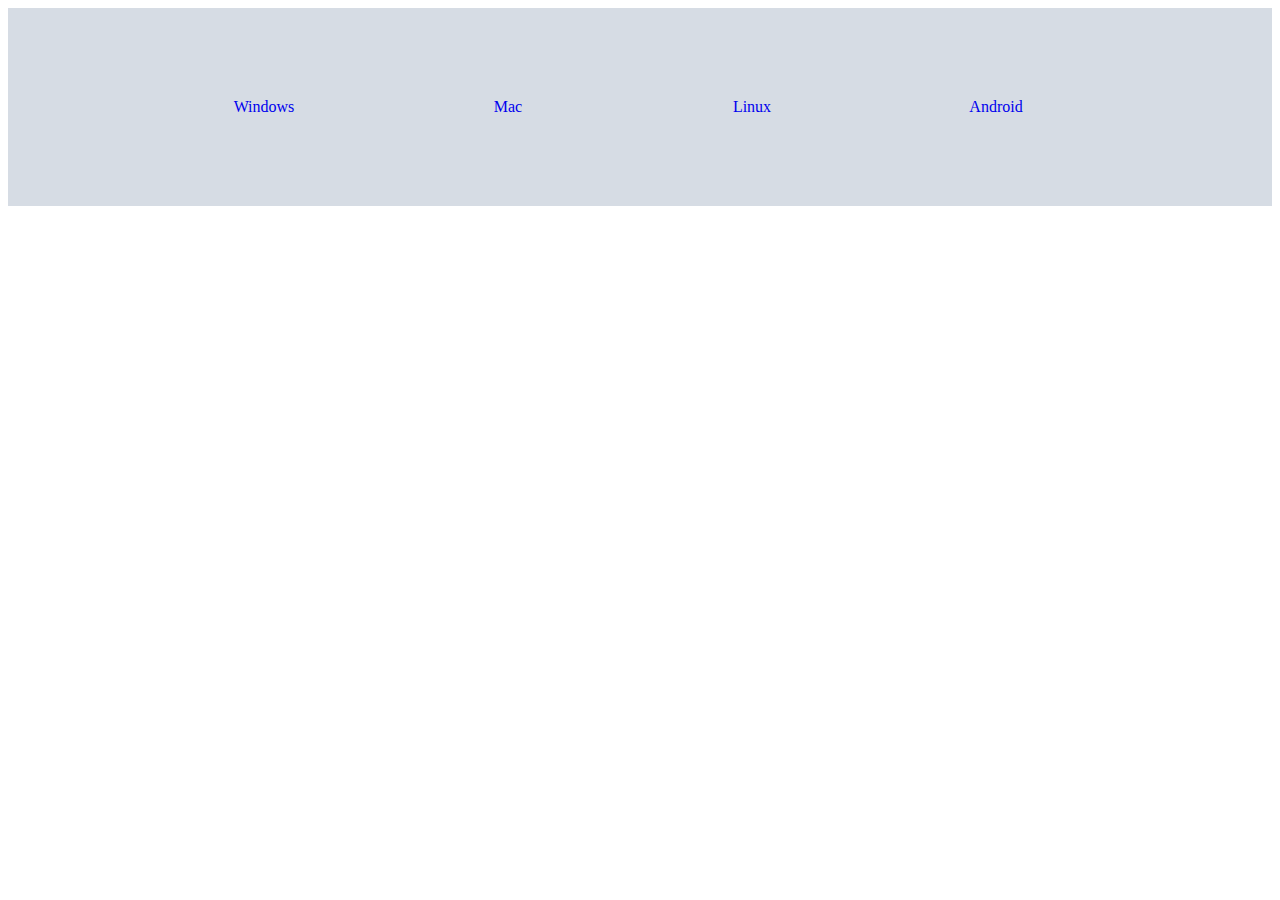
<file: buttonanimation/index.html>
<!DOCTYPE html>
<html lang="en">

<head>
    <meta charset="UTF-8">
    <meta http-equiv="X-UA-Compatible" content="IE=edge">
    <meta name="viewport" content="width=device-width, initial-scale=1.0">
    <title>hacksntricks</title>
    <link rel="stylesheet" type="text/css" href="index.css">
</head>

<body>
    <div class="all-animations">
        <a href="#" class="animation">
            <span>
                Windows
            </span>
        </a>
        <a href="#" class="animation">
            <span>
                Mac
            </span>
        </a>
        <a href="#" class="animation">
            <span>
                Linux
            </span>
        </a>
        <a href="#" class="animation">
            <span>
                Android
            </span>
        </a>
    </div>
</body>

</html>
</file>
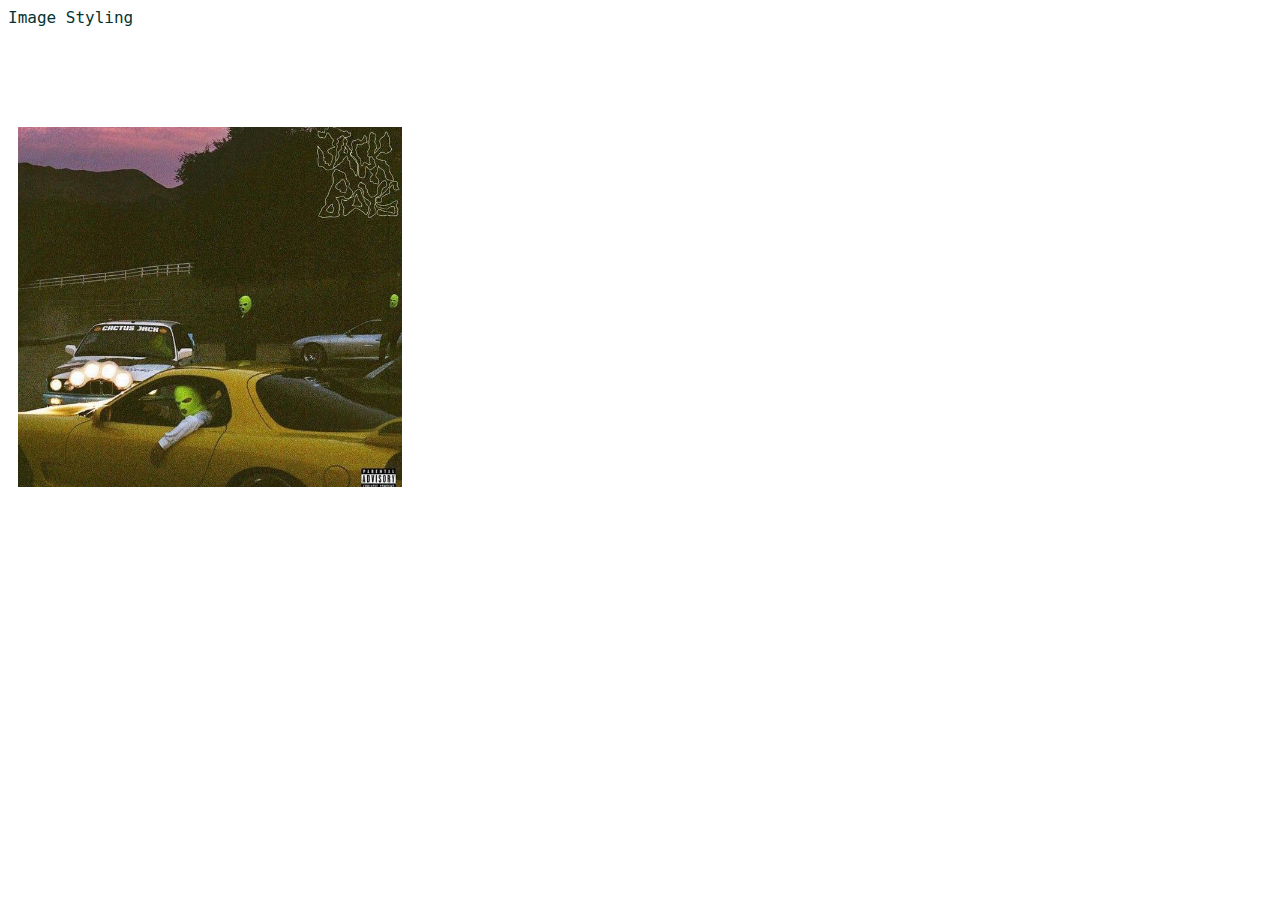
<file: imagehover/index.html>
<!DOCTYPE html>
<html lang="en">

<head>
    <meta charset="UTF-8">
    <meta http-equiv="X-UA-Compatible" content="IE=edge">
    <meta name="viewport" content="width=device-width, initial-scale=1.0">
    <title>hacksntricks</title>
    <link rel="stylesheet" href="index.css">
</head>

<body>
    <div class="title">
        <span>
            Image Styling
        </span>
    </div>
    <div class="container">
        <div class="inside">
            <div class="inside-image">
                <img src="assets/jackboys.jpg" alt="">
            </div>
            <div class="inside-text">
                <h1>Image Hover</h1>
                <span>One of the many CSS hover tricks</span>
            </div>
        </div>
</body>

</html>
</file>
<file: buttonanimation/index.css>
:root {
    --color: #0a58a7;
}

.all-animations {
    background: #D6DCE4;
    text-align: center;
    padding: 4em 0;
    -webkit-font-smoothing: antialiased;
}

a {
    text-decoration: none;
}

.animation {
    border-radius: 5px;
    @include box-sizing(border-box);
    background: --color;
    border: 2px solid --color;
    color: --color;
    padding: 26px 0 26px 0;
    width: 220px;
    display: inline-block;
    position: relative;
    @include transition(all 300ms ease);
    margin-right: 20px;
     :span {
        display: block;
        position: relative;
        z-index: 1;
        @include transform(translateX(0, 0));
        &:after,
        &:before {
            content: "";
            width: 1px;
            height: 16px;
            background: --color;
            opacity: 0;
            position: absolute;
            top: 50%;
            left: 50%;
        }
    }
}
</file>
<file: imagehover/index.css>
.title {
    align-items: center;
    margin-bottom: 10vh;
}

.title span {
    font-family: 'Roboto Mono', monospace;
}

.container {
    position: relative;
    display: flex;
    justify-content: center;
    align-items: center;
    flex-wrap: wrap;
}

.container .inside {
    position: relative;
    width: 100%;
    height: 100%;
    margin: 10px;
}

.container .inside:hover .inside-image {
    transform: translate(-1.5rem, -1.5rem);
}

.container .inside:hover .inside-text {
    transform: translate(10rem, 20rem);
}

h1 {
    font-family: 'Roboto', sans-serif;
    color: #0E5E5C;
    font-weight: 700;
}

span {
    font-family: 'Roboto', sans-serif;
    color: #043432;
    font-size: 20;
}

.inside-image {
    position: absolute;
    top: 0;
    left: 0;
    width: 30vw;
    height: 40vh;
    z-index: 2;
    transition: all 0.5s ease-in-out;
    cursor: pointer;
}

.inside-image img {
    width: 100%;
    height: 100%;
    object-fit: cover;
    resize: both;
}
</file>
